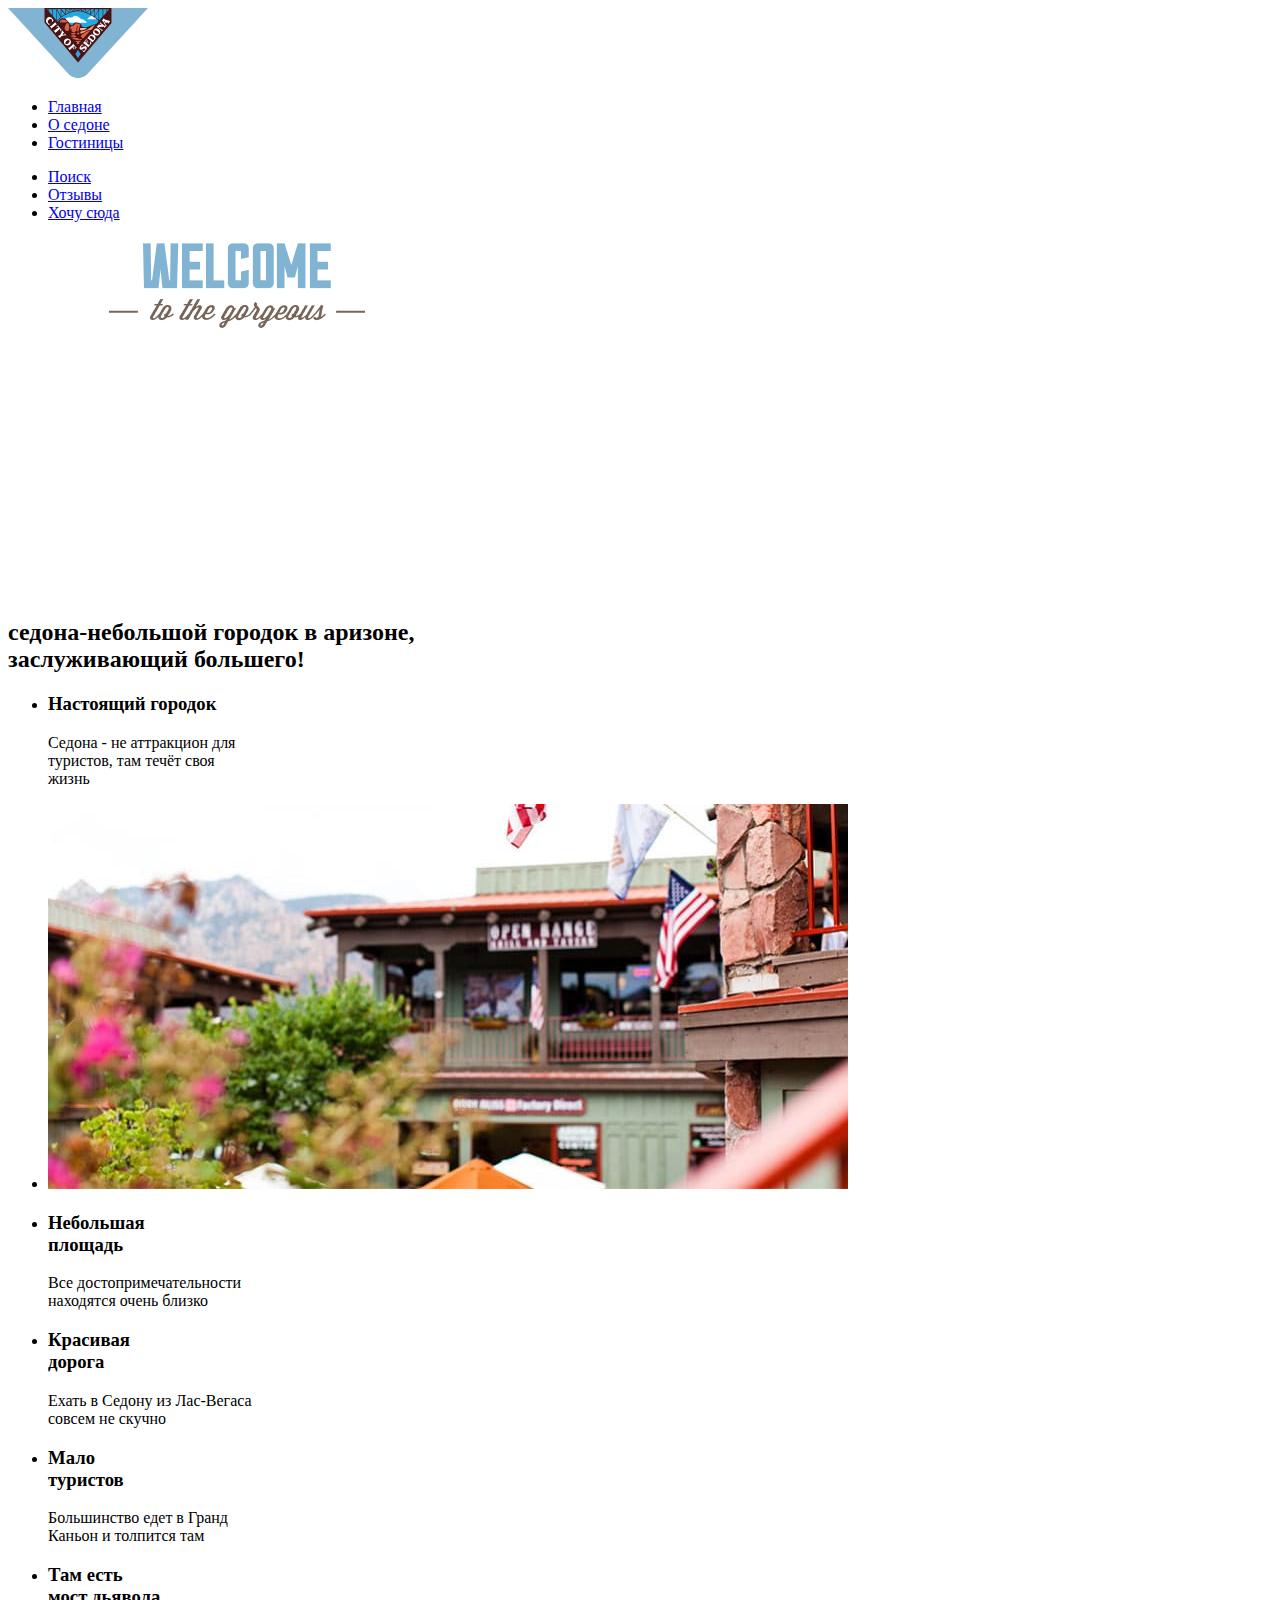
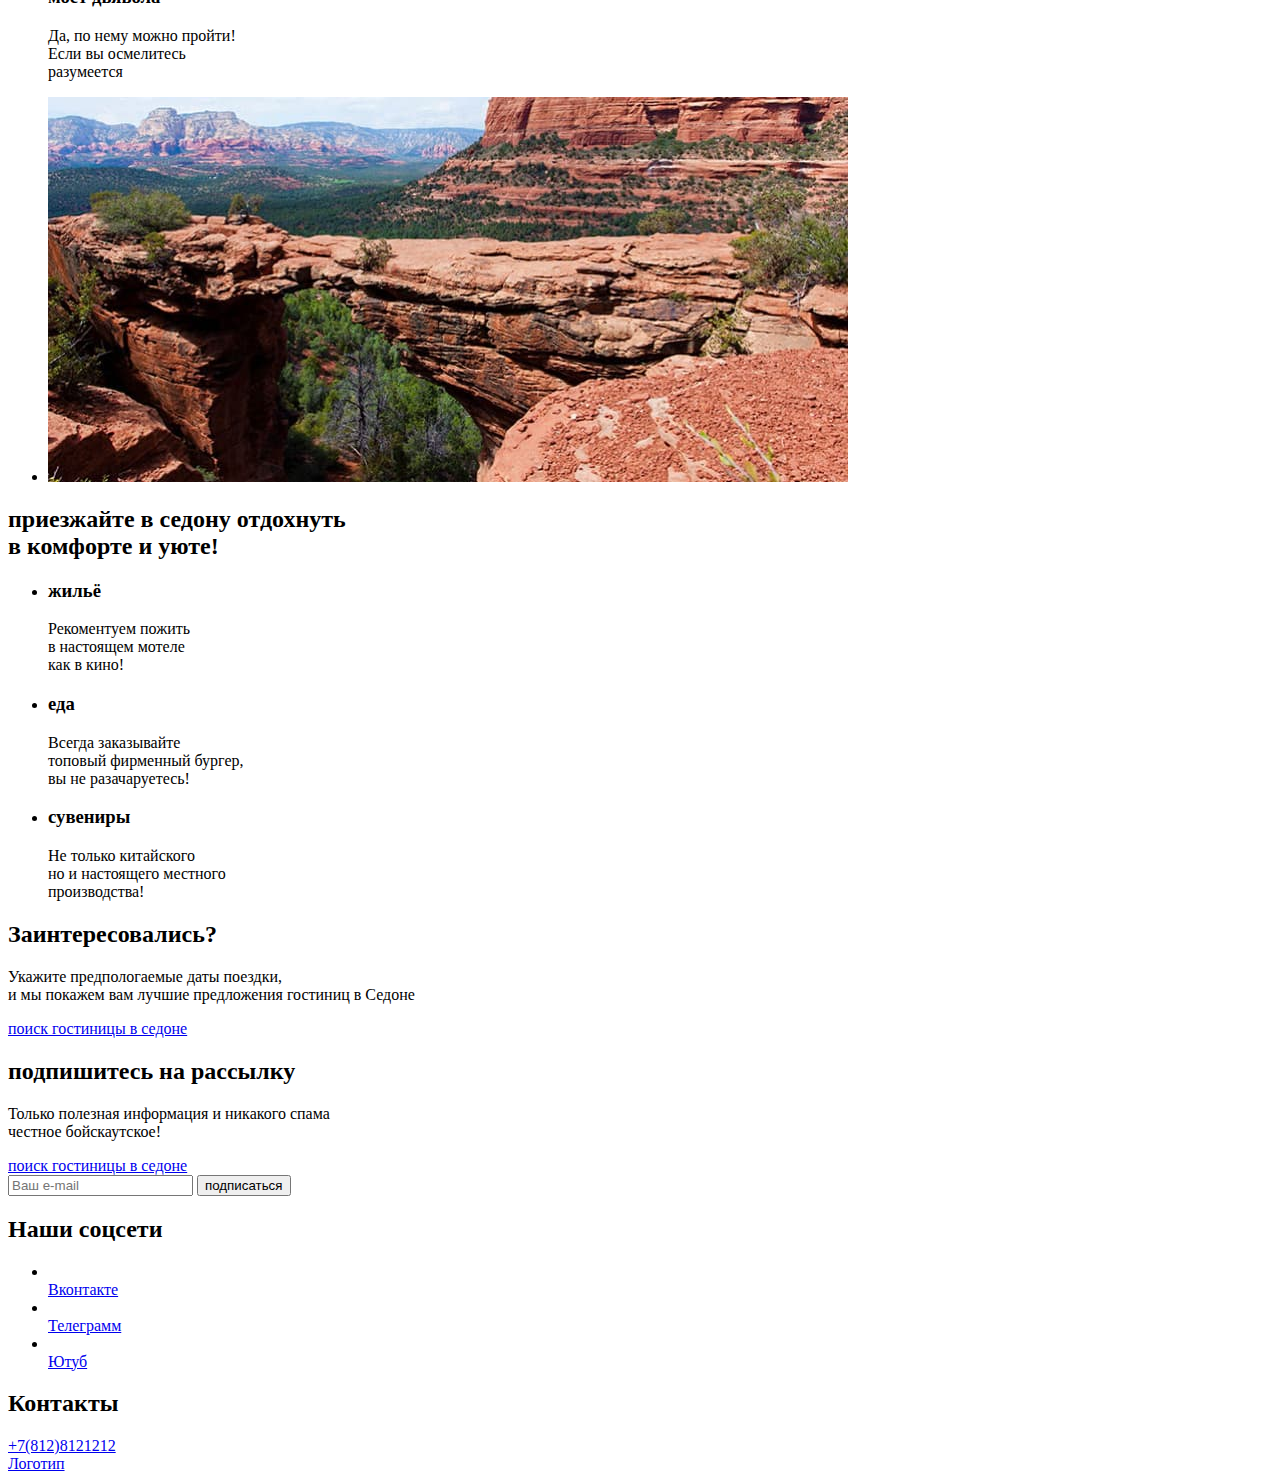
<file: 2/index.html>
<!DOCTYPE html>
<html lang="ru">
  <head>
    <meta charset="utf-8">
    <title>HTML Academy: Седона</title>
    <base href="https://htmlacademy-htmlcss.github.io/2437201-sedona-38/2/">
</head>
  <body>
    <header class="page-header" data-test="header">
      <nav class="navigation">
       <a class="logotip" href="#">
       <img src="images/logo.svg" width="140" height="70" alt="Логотип Седоны."></a>
            <ul class="navigation-list">
      <li class="navigation-item">
      <a class="navigation-link-pages navigation-link-current" href="#">Главная</a>
      </li>
      <li class="navigation-item">
      <a class="navigation-link-pages" href="about.html">О седоне</a>
      </li>
      <li class="navigation-item">
      <a class="navigation-link-pages" href="hotels.html">Гостиницы</a>
      </li>
      </ul>
      <ul class="navigation-list navigation-user">
        <li class="navigation-item">
          <span class="visually-hidden">
        <a class="navigation-link" href="#">Поиск</a>
      </span>
        </li>
        <li class="navigation-item">
        <span class="visually-hidden">
        <a class="navigation-link" href="#">Отзывы</a>
      </span>
        </li>
        <li class="navigation_item">
        <span class="visually-hidden">
        <a class="navigation-link" href="#">Хочу сюда</a>
        </span>
        </li>
        </ul>
     

    </header>
    <main class="main-index" data-test="main" >
      <section class="gorgeous_sedona" data-test="hero">
      <h1 class="visually-hidden"Добро пожаловать в великолепную Седону></h1>
      <img class="gorgeous-sedona-h1-title" src="images/welcome.png" alt="Добро пожаловать в великолепную Седону ведь она лучше чем Гранд-Каньон.">
      </section>
      <section class="little-city">
        <h2 class="little-city-h2-title">седона-небольшой городок в аризоне, <br> заслуживающий большего!</h2>
        <p class="little-city-description"Рассмотрим причины, по которым Седона круче, чем Гранд-Каньон!></p>
    </section>
     <section class="advantages" data-test="advantages">
      <ul class="advantages-list">
        <li class="adventages-item"> <h3 class="adventages-h3-title">Настоящий городок</h3>
        <p class="advantages-description">Седона - не аттракцион для<br> туристов, там течёт своя<br> жизнь</p>
        </li>
        <li class="adventages-item"><img class="adventages-picture" src="images/sedona.jpg" alt="Седона настоящий городок в котором течёт своя жизнь."></li>
        </ul>
      </section>
      <section class="advantages">
        <ul class="advantages-list">
          <li class="adventages-item"><h3 class="adventages-h3-title">Небольшая<br> площадь</h3>
            <p class="advantages-description">Все достопримечательности<br>находятся очень близко</p>
            <li class="adventages-item"><h3 class="adventages-h3-title">Красивая<br>дорога</h3>
              <p class="advantages-description">Ехать в Седону из Лас-Вегаса<br>совсем не скучно</p>
              <li class="adventages-item"><h3 class="adventages-h3-title">Мало<br> туристов</h3>
                <p class="advantages-description">Большинство едет в Гранд<br>Каньон и толпится там</p> 
          </li>
        </ul>
      </section>
      <section class="advantages">
        <ul class="advantages-list">
          <li class="adventages-item"> <h3 class="adventages-h3-title">Там есть<br>мост дьявола</h3>
          <p class="advantages-description">Да, по нему можно пройти!<br> Если вы осмелитесь<br> разумеется</p>
          </li>
          <li class="adventages-item"><img class="adventages-picture" src="images/devils-bridge.jpg" alt="В Седоне есть свой мост дьвола."></li>
          </ul>
        </section>
        <section class="little-city">
           <h2 class="little-city-h2-title">приезжайте в седону отдохнуть <br> в комфорте и уюте!</h2>
            <p class="little-city-description"Опытный персонал и качественное обслуживание!></p>
        </section>
        <section class="sedona-living">
          <ul class="sedona-living-list">
            <li class="sedona-living-item"><h3 class="adventages-h3-title">жильё</h3>
              <p class="advantages-description">Рекоментуем пожить<br>в настоящем мотеле<br>как в кино!</p>
              <li class="sedona-living-item"><h3 class="adventages-h3-title">еда</h3>
                <p class="sedona-living-description">Всегда заказывайте<br>топовый фирменный бургер,<br>вы не разачаруетесь!</p>
                <li class="sedona-living-item"><h3 class="adventages-h3-title">сувениры</h3>
                  <p class="advantages-living-description">Не только китайского<br>но и настоящего местного<br> производства! </p> 
            </li>
          </ul>
        </section>
        <section class="booking" data-test="search" >
          <h2 class="booking-h2-title">Заинтересовались?</h2>
          <p class="booking-description">Укажите предпологаемые даты поездки,<br>и мы покажем вам лучшие предложения гостиниц в Седоне</p>
          <a class="hotel-search" href="#">поиск гостиницы в седоне</a>
      </section>
      <section class="newsletter" data-test="subscribe">
        <h2 class="newsletter-title">подпишитесь на рассылку</h2>
        <p class="booking-description">Только полезная информация и никакого спама<br>честное бойскаутское!</p>
        <a class="hotel-search" href="#">поиск гостиницы в седоне</a>
            <form class="newsletter-form" method="post" action="https://echo.htmlacademy.ru/">
                 <input class="form-field" placeholder="Ваш e-mail" type="email" name="email" required >
     <button class="button-form" type="submit"> подписаться</button>
    </form>
    </section>
    </main>
    <footer class="footer-contact" data-test="footer">
      <section class="footer-social">
      <h2 class="visually-hidden">Наши соцсети</h2>
      <ul class="footer-contact-list">
        <li class="footer-contact-item"></li>
        <a class="footer-contact-vk" href="https://vk.com/htmlacademy">
          <span class="visually-hidden">Вконтакте</span>
        </a>
        <li class="footer-contact-item"></li>
        <a class="footer-contact-telegram" href="https://t.me/htmlacademy">
          <span class="visually-hidden">Телеграмм</span>
        </a>
        <li class="footer-contact-item"></li>
        <a class="footer-contact-youtube" href="https://youtube.com/user/htmlacademyru">
          <span class="visually-hidden">Ютуб</span>
        </a>
      </ul>
      </section>
       <section class="footer-contact-phone">
        <h2 class="visually-hidden">Контакты</h2>
        <adress class="footer-contact-title">
          <a class="footer-contact-link" href="tel:+78128121212">+7(812)8121212</a>
        </adress>
      </section>
      <section class="footer-logo">
        <a class="footer-htmlacademy-logo" href="https://htmlacademy.ru">
          <span class="visually-hidden">Логотип</span>
        </a>
       </section>
    </footer>
     </body>
</html>
</file>
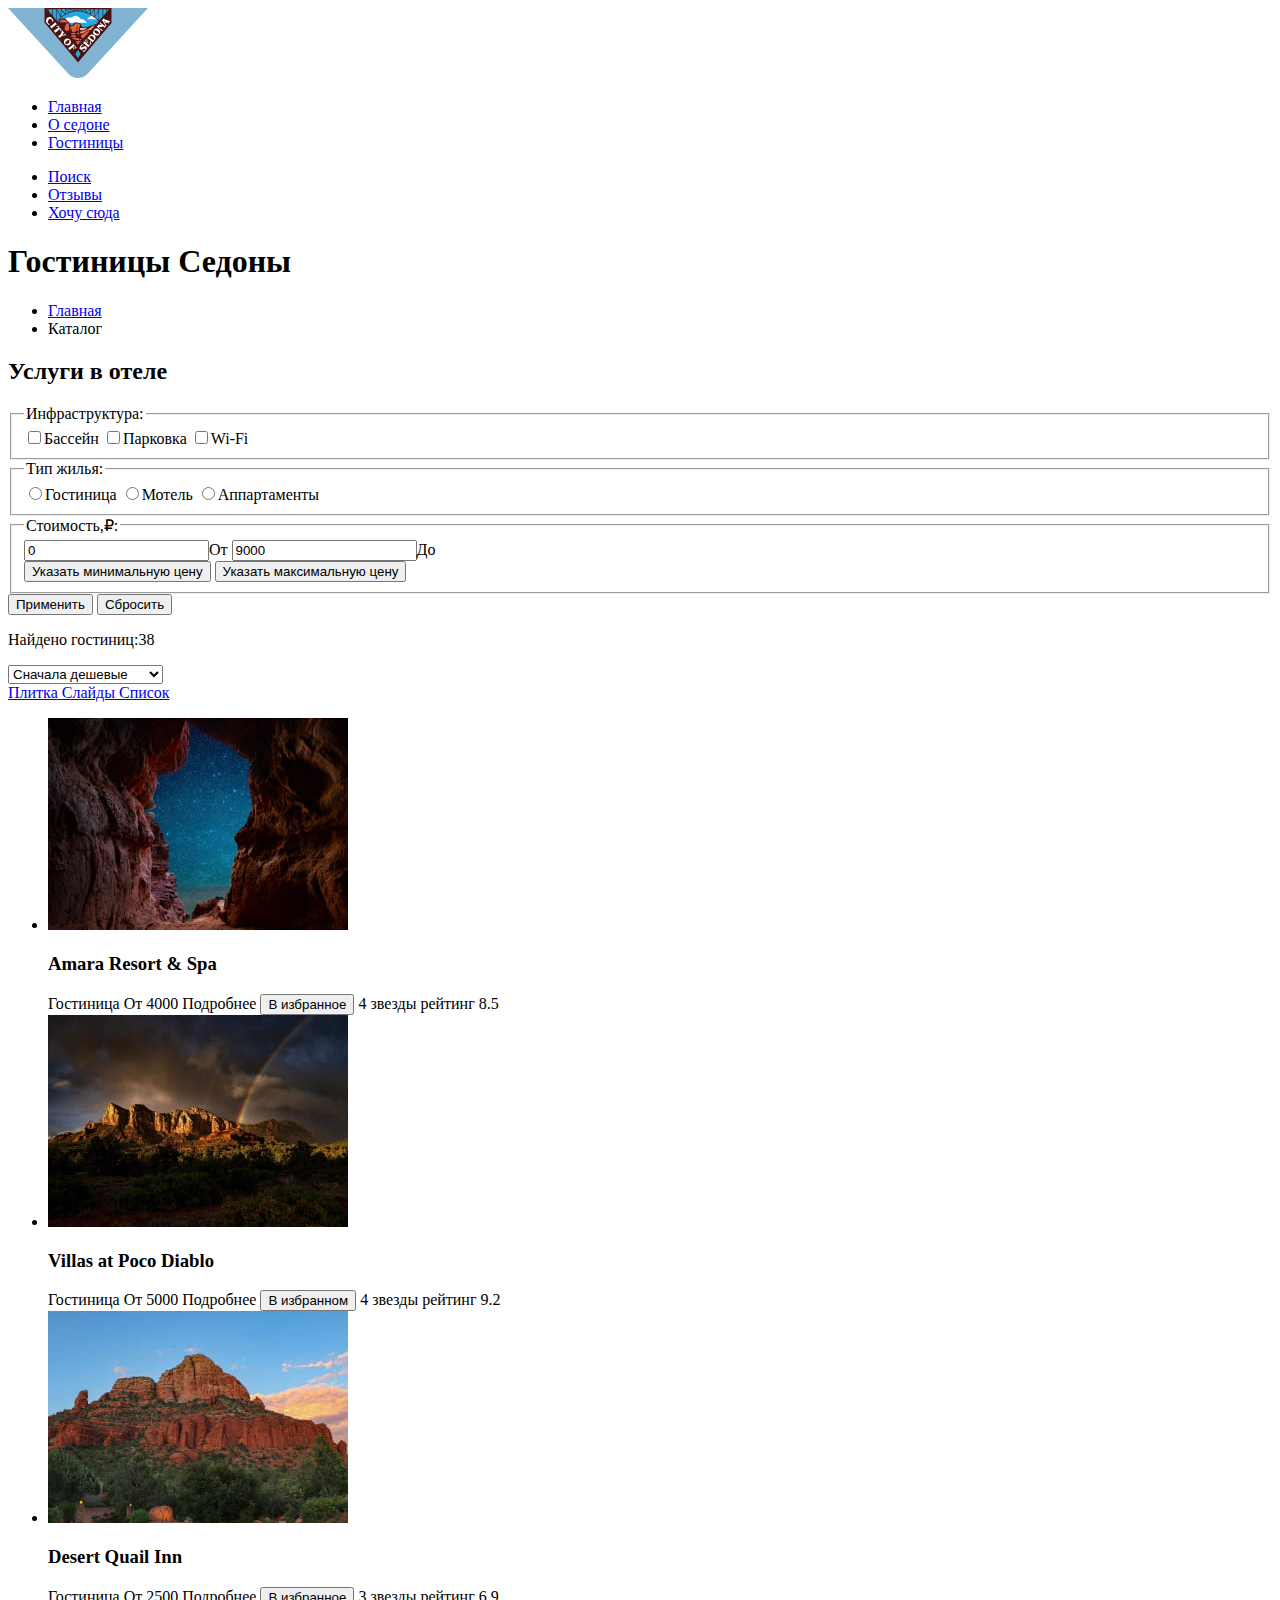
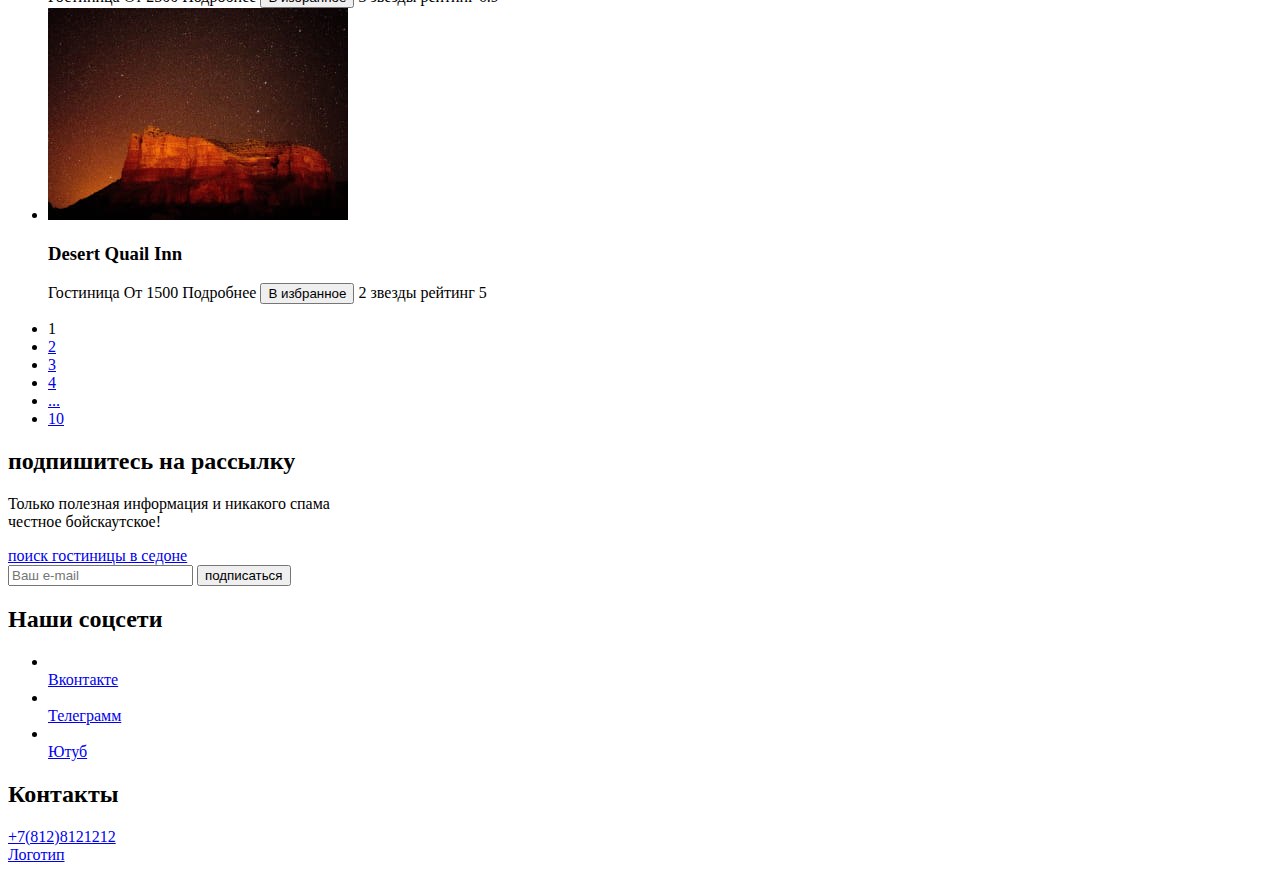
<file: 2/catalog.html>
<!DOCTYPE html>
<html lang="ru">
  <head>
    <meta charset="utf-8">
    <title>HTML Academy: Седона</title>
    <base href="https://htmlacademy-htmlcss.github.io/2437201-sedona-38/2/">
</head>
  <body>
    <header class="page-header" data-test="header" >
      <nav class="navigation">
       <a class="logotip" href="index.html">
       <img src="images/logo.svg" alt="Логотип Седоны"></a>
      <ul class="navigation-list">
      <li class="navigation-item">
      <a class="navigation-link-pages" href="#">Главная</a>
      </li>
      <li class="navigation-item">
      <a class="navigation-link-pages" href="about.html">О седоне</a>
      </li>
      <li class="navigation-item">
      <a class="navigation-link-pages navigation-link-current" href="#">Гостиницы</a>
      </li>
      </ul>
      <ul class="navigation-list navigation-user">
        <li class="navigation-item">
          <span class="visually-hidden">
        <a class="navigation-link" href="#">Поиск</a>
      </span>
        </li>
        <li class="navigation-item">
        <span class="visually-hidden">
        <a class="navigation-link" href="#">Отзывы</a>
      </span>
        </li>
        <li class="navigation_item">
        <span class="visually-hidden">
        <a class="navigation-link" href="#">Хочу сюда</a>
        </span>
        </li>
        </ul>
         </header>
         <main class="main-inner" data-test="main" >
            <header class="inner-header">
                <h1 class="inner-header-title">Гостиницы Седоны</h1>
                <ul class="breadcrumbs">
                    <li class="breadcrumbs-item">
                        <a class="breadcrumbs-link" href="index.html">Главная</a>
                    </li>
                    <li class="breadcrumbs-item">
                        <a class="breadcrumbs-link">Каталог</a>
                    </li>
                </ul>
            </header>
            <section class="hotel-catalog" data-test="filter" >
                <h2 class="visually-hidden">Услуги в отеле</h2>
                <form class="hotel-filter" method="get" action="https://echo.htmlacademy.ru/">
                   
                    <fieldset class="hotel-filter-group">
                        <legend class="hotel-filter-title">Инфраструктура:</legend>
                        <label class="control">
                            <input class="control-input" type="checkbox" name="pool">Бассейн
                        </label>
                        <label class="control">
                            <input class="control-input" type="checkbox" name="parking">Парковка
                            <label class="control">
                                <input class="control-input" type="checkbox" name="wi-fi">Wi-Fi
                                </label>
                    </fieldset>
               
              
                    <fieldset class="hotel-filter-group">
                        <legend class="hotel-filter-title">Тип жилья:</legend>
                        <label class="control">
                            <input class="control-input" type="radio" name="choose" value="hotel">Гостиница
                        </label>
                        <label class="control">
                            <input class="control-input" type="radio" name="choose" value="motel">Мотель
                            <label class="control">
                                <input class="control-input" type="radio" name="choose" value="appart">Аппартаменты
                                </label>
                    </fieldset>
                
            
                    <fieldset class="hotel-filter-price">
                        <legend class="hotel-filter-price-title">Стоимость,₽:</legend>
                        <div class="range">
                            <div class="range-wrapper-inputs">
                        <label class="hotel-filter-label">
                            <input class="range-input" type="number" name="min-price" value="0">От
                        </label>
                        <label class="hotel-filter-label">
                            <input class="range-input" type="number" name="max-price" value="9000">До
                           
                        </div>
                        <div class="range-scale">
                            <div class="range-bar">
                                <button class="range-toggle toggle-min" type="button">
                                    <span class="visually-hidden">Указать минимальную цену</span>
                                </button>
                                <button class="range-toggle toggle-max" type="button">
                                    <span class="visually-hidden">Указать максимальную цену</span>
                                </button>
                            </div>
                        </div>
                    </div>
                    </fieldset>
                    <div class="hotel-filter-button">
                        <button class="button button-apply" type="submit">Применить</button>
                        <button class="button button-apply" type="reset">Сбросить</button>
                    </div>
                </div>
                           </form>
            </section>
            <div class="sorting">
                <div class="hotel-sorting">
                    <p class="result">Найдено гостиниц:<span>38</span></p>
                </div>
               </div>
                <select class="select-control" aria-label="Сортировка">
                    <option value="cheap">Сначала дешевые</option>
                    <option value="popular">Сначала популярные</option>
                    <option value="popular">Сначала дорогие</option>
                </select>
                <div class="container-for-buttons">
                <a  class="button button-current" href="#" >
                    <span class="visually-hidden">Плитка</span>
                </a>
                <a  class="button button-slideshow" href="#">
                    <span class="visually-hidden">Слайды</span>
                </a>
                <a  class="button button-list" href="#">
                    <span class="visually-hidden">Список</span>
                </a>
            </div>
                <ul class="hotel-list" data-test="catalog" >
                    <li class="hotel-card">
                        <a class="hotel-card-link" href="amara.html"></a>
                        <img class="hotel-card-image" src="images/amara-resort.jpg" alt="Отель Amara Resort & Spa.">
                        <h3 class="hotel-card-title">Amara Resort & Spa </h3>
                        <span class="hotel-card-price">Гостиница</span>
                        <span class="hotel-card-price">От 4000</span>
                        <a class="hotel-more-detail" >Подробнее</a>
                        <button class="button-favorite">В избранное</button>
                        <span class="four-stars">4 звезды</span>
                        <span class="hotel-card-price">рейтинг 8.5</span>
                    </li>
                    <li class="hotel-card">
                        <a class="hotel-card-link" href="villas-poco.html"></a>
                        <img class="hotel-card-image" src="images/poco-diablo.jpg" alt="Отель Villas at Poco Diablo.">
                        <h3 class="hotel-card-title">Villas at Poco Diablo </h3>
                        <span class="hotel-card-price">Гостиница</span>
                        <span class="hotel-card-price">От 5000</span>
                        <a class="hotel-more-detail" >Подробнее</a>
                        <button class="button-favorite-added">В избранном</button>
                        <span class="four-stars">4 звезды</span>
                        <span class="hotel-card-price">рейтинг 9.2</span>
                    </li>
                    <li class="hotel-card">
                        <a class="hotel-card-link" href="desert-quail.html"></a>
                        <img class="hotel-card-image" src="images/desert-quail.jpg" alt=" Отель Desert Quail Inn.">
                        <h3 class="hotel-card-title">Desert Quail Inn </h3>
                        <span class="hotel-card-price">Гостиница</span>
                        <span class="hotel-card-price">От 2500</span>
                        <a class="hotel-more-detail" >Подробнее</a>
                        <button class="button-favorite">В избранное</button>
                        <span class="four-stars">3 звезды</span>
                        <span class="hotel-card-price">рейтинг 6.9</span>
                    </li>
                    <li class="hotel-card">
                        <a class="hotel-card-link" href="green-tree.html"></a>
                        <img class="hotel-card-image" src="images/green-tree.jpg" alt="Отель GreenTree Inn.">
                        <h3 class="hotel-card-title">Desert Quail Inn </h3>
                        <span class="hotel-card-price">Гостиница</span>
                        <span class="hotel-card-price">От 1500</span>
                        <a class="hotel-more-detail" >Подробнее</a>
                        <button class="button-favorite">В избранное</button>
                        <span class="four-stars">2 звезды</span>
                        <span class="hotel-card-price">рейтинг 5</span>
                    </li>
                </ul>
                <ul class="page">
                    <li class="page-item">
                        <a class="page-link page-current">1</a>
                    </li>
                    <li class="page-item">
                        <a class="page-link" href="#">2</a>
                    </li>
                    <li class="page-item">
                        <a class="page-link" href="#">3</a>
                    </li>
                    <li class="page-item">
                        <a class="page-link" href="#">4</a>
                    </li>
                    <li class="page-item">
                        <a class="page-link page-points" href="#">...</a>
                    </li>
                    <li class="page-item">
                        <a class="page-link" href="#">10</a>
                    </li>
                </ul>
                <section class="newsletter" data-test="subscribe" >
                    <h2 class="newsletter-title">подпишитесь на рассылку</h2>
                    <p class="booking-description">Только полезная информация и никакого спама<br>честное бойскаутское!</p>
                    <a class="hotel-search" href="#">поиск гостиницы в седоне</a>
                        <form class="newsletter-form" method="post" action="https://echo.htmlacademy.ru/">
                             <input class="form-field" placeholder="Ваш e-mail" type="email" name="email" required >
                 <button class="button-form" type="submit"> подписаться</button>
                </form>
                </section>
                </main>
                <footer class="footer-contact" data-test="footer" >
                  <section class="footer-social">
                  <h2 class="visually-hidden">Наши соцсети</h2>
                  <ul class="footer-contact-list">
                    <li class="footer-contact-item"></li>
                    <a class="footer-contact-vk" href="https://vk.com/htmlacademy">
                      <span class="visually-hidden">Вконтакте</span>
                    </a>
                    <li class="footer-contact-item"></li>
                    <a class="footer-contact-telegram" href="https://t.me/htmlacademy">
                      <span class="visually-hidden">Телеграмм</span>
                    </a>
                    <li class="footer-contact-item"></li>
                    <a class="footer-contact-youtube" href="https://youtube.com/user/htmlacademyru">
                      <span class="visually-hidden">Ютуб</span>
                    </a>
                  </ul>
                  </section>
                   <section class="footer-contact-phone">
                    <h2 class="visually-hidden">Контакты</h2>
                    <adress class="footer-contact-title">
                      <a class="footer-contact-link" href="tel:+78128121212">+7(812)8121212</a>
                    </adress>
                  </section>
                  <section class="footer-logo">
                    <a class="footer-htmlacademy-logo" href="https://htmlacademy.ru">
                      <span class="visually-hidden">Логотип</span>
                    </a>
                   </section>
                </footer>
            </body>
            </html>
</file>
